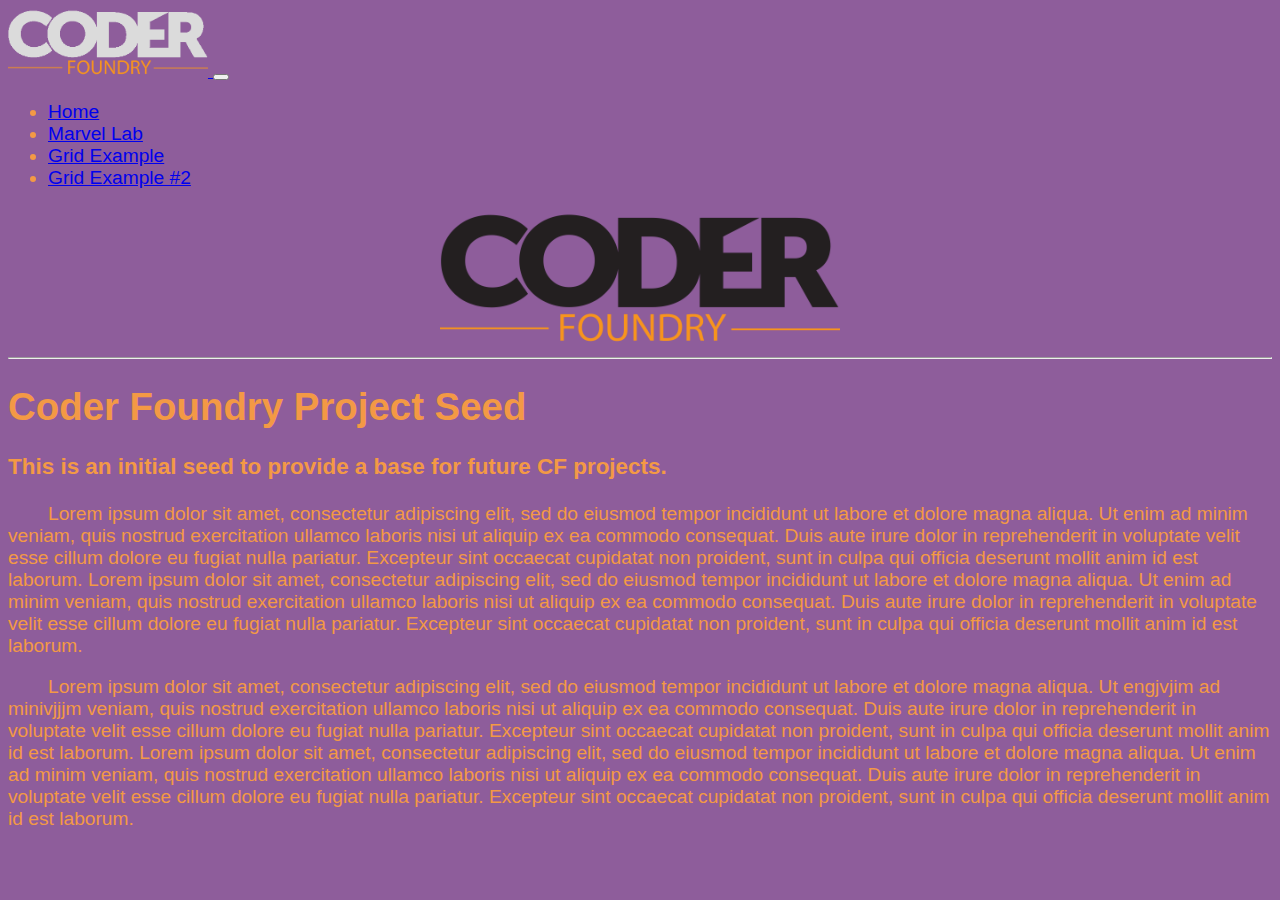
<file: index.html>
<!DOCTYPE html>
<html lang="en">

<!--Head Required Tag-->
<head>
    <!--Required Meta Tags-->
    <meta charset="UTF-8">
    <meta name="viewport" content="width=device-width, initial-scale=1.0">
    <!--Bootstrap 5 CSS Content Delivery Network (CDN)-->
    <link href="https://cdn.jsdelivr.net/npm/bootstrap@5.1.1/dist/css/bootstrap.min.css" rel="stylesheet" integrity="sha384-F3w7mX95PdgyTmZZMECAngseQB83DfGTowi0iMjiWaeVhAn4FJkqJByhZMI3AhiU" crossorigin="anonymous">
    <!--Custom Style Sheet-->
    <link rel="stylesheet" href="./css/style.css">

    <!--Page/Tab Title-->
    <title>Hello, Coder Foundry!</title>

</head>


<!--Body Sectioning Root-->
<body>
    <!--Navbar Semantic-->
    <nav class="navbar navbar-expand-lg navbar-dark bg-dark">
        <div class="container-fluid">
            <a href="/index.html">
                <img src="/img/cf-little.png" class="navbar-brand little-logo"/>
            </a>
          <button class="navbar-toggler" type="button" data-bs-toggle="collapse" data-bs-target="#navbarSupportedContent" aria-controls="navbarSupportedContent" aria-expanded="false" aria-label="Toggle navigation">
            <span class="navbar-toggler-icon"></span>
          </button>
          <div class="collapse navbar-collapse" id="navbarSupportedContent">
            <ul class="navbar-nav me-auto mb-2 mb-lg-0">
              <li class="nav-item">
                <a class="nav-link active" aria-current="page" href="/index.html">Home</a>
              </li>

              <li class="nav-item">
                <a class="nav-link" href="/marvellab.html">Marvel Lab</a>
              </li>

              <li class="nav-item">
                <a class="nav-link" href="/gridexample.html">Grid Example</a>
              </li>

              <li class="nav-item">
                <a class="nav-link" href="/gridexample2.html">Grid Example #2</a>
              </li>
              
            </ul>
            
          </div>
        </div>
      </nav>


    <!--Main Semantic-->
    <main>

        <div class="container-xxl border border-2 border-dark mt-2 p-2">
            <!--Header Semantic-->
            <header>
                <img src="img/cf-big.png" class="logo center"/>
                <hr>
                <h1 class="text-center">Coder Foundry Project Seed</h1>
            </header>

            <!--About Section Semantic-->
            <section id="about">
                <h3 class="text-center">This is an initial seed to provide a base for future CF projects.</h3>            
            </section>            

        </div>

        <div class="container-xxl mt-2">

            <!--Content Section Semantic-->        
            <section id="content">
                <p class="indent">
                Lorem ipsum dolor sit amet, consectetur adipiscing elit, sed do eiusmod tempor incididunt ut labore et dolore magna aliqua.
                Ut enim ad minim veniam, quis nostrud exercitation ullamco laboris nisi ut aliquip ex ea commodo consequat. Duis aute irure dolor in reprehenderit in voluptate velit esse cillum dolore eu fugiat nulla pariatur. Excepteur sint occaecat cupidatat non proident, sunt in culpa qui officia deserunt mollit anim id est laborum.
                Lorem ipsum dolor sit amet, consectetur adipiscing elit, sed do eiusmod tempor incididunt ut labore et dolore magna aliqua.
                Ut enim ad minim veniam, quis nostrud exercitation ullamco laboris nisi ut aliquip ex ea commodo consequat. Duis aute irure dolor in reprehenderit in voluptate velit esse cillum dolore eu fugiat nulla pariatur. Excepteur sint occaecat cupidatat non proident, sunt in culpa qui officia deserunt mollit anim id est laborum. 
                </p>
                <p class="indent">
                Lorem ipsum dolor sit amet, consectetur adipiscing elit, sed do eiusmod tempor incididunt ut labore et dolore magna aliqua.
                Ut engjvjim ad minivjjjm veniam, quis nostrud exercitation ullamco laboris nisi ut aliquip ex ea commodo consequat. Duis aute irure dolor in reprehenderit in voluptate velit esse cillum dolore eu fugiat nulla pariatur. Excepteur sint occaecat cupidatat non proident, sunt in culpa qui officia deserunt mollit anim id est laborum. 
                Lorem ipsum dolor sit amet, consectetur adipiscing elit, sed do eiusmod tempor incididunt ut labore et dolore magna aliqua.
                Ut enim ad minim veniam, quis nostrud exercitation ullamco laboris nisi ut aliquip ex ea commodo consequat. Duis aute irure dolor in reprehenderit in voluptate velit esse cillum dolore eu fugiat nulla pariatur. Excepteur sint occaecat cupidatat non proident, sunt in culpa qui officia deserunt mollit anim id est laborum.
                </p>
        </section>   

        </div>       

             
        
    </main>

    <!--Footer Semantic-->
    <footer>
    </footer>

    <!--Scripts-->
    <!--Bootstrap 5 Script Content Delivery Network (CDN)-->
    <script src="https://cdn.jsdelivr.net/npm/bootstrap@5.1.1/dist/js/bootstrap.bundle.min.js" integrity="sha384-/bQdsTh/da6pkI1MST/rWKFNjaCP5gBSY4sEBT38Q/9RBh9AH40zEOg7Hlq2THRZ" crossorigin="anonymous"></script>
    
</body>
</html>
</file>
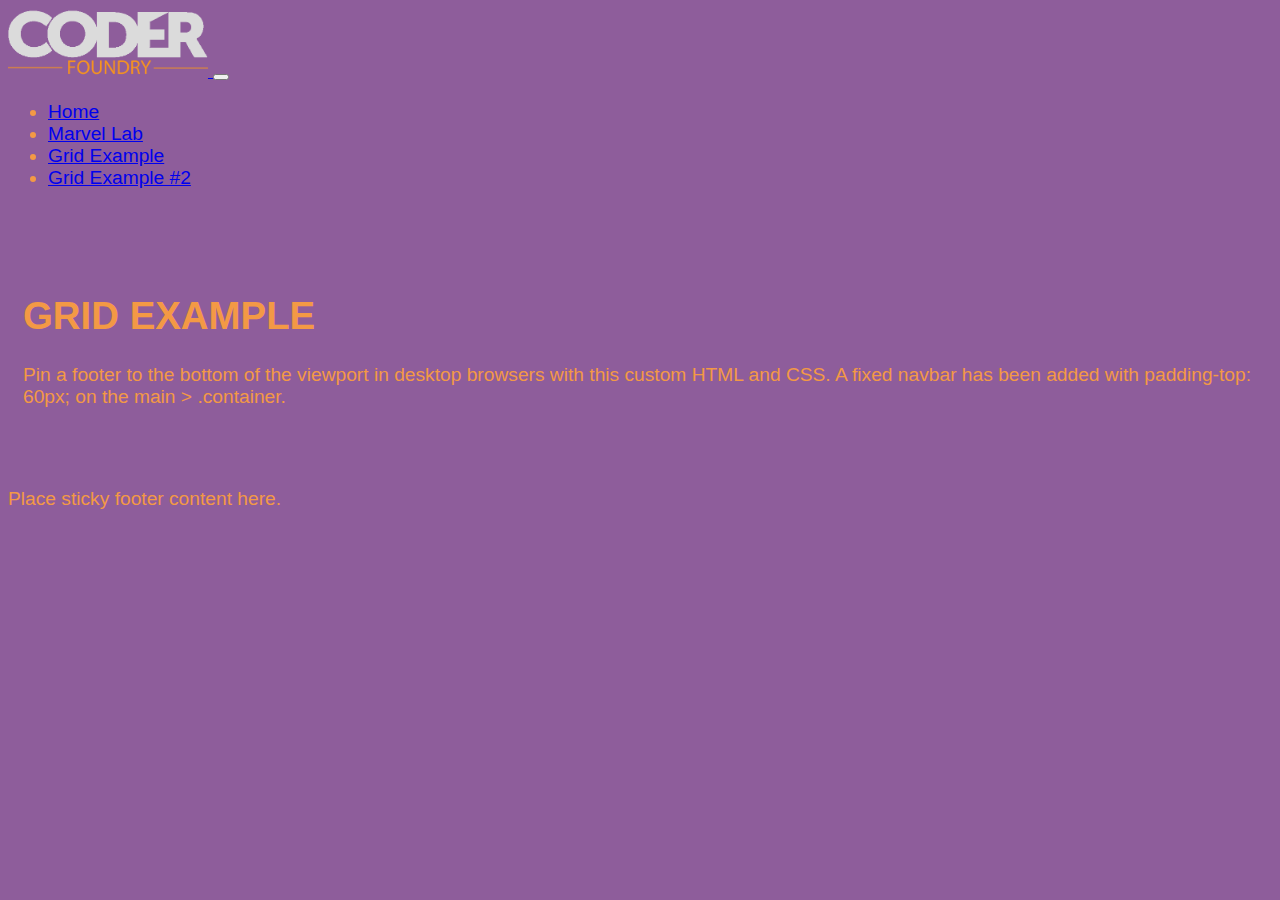
<file: gridexample.html>
<!doctype html>
<html lang="en" class="h-100">

<head>
    <title>Grid Example</title>
    <!-- Required meta tags -->
    <meta charset="utf-8">
    <meta name="viewport" content="width=device-width, initial-scale=1, shrink-to-fit=no">

    <!-- Bootstrap CSS -->
    <link href="https://cdn.jsdelivr.net/npm/bootstrap@5.1.0/dist/css/bootstrap.min.css" rel="stylesheet"
        integrity="sha384-KyZXEAg3QhqLMpG8r+8fhAXLRk2vvoC2f3B09zVXn8CA5QIVfZOJ3BCsw2P0p/We" crossorigin="anonymous">

   <!-- Convert this to an external style sheet -->
    <link href="/css/style.css" rel="stylesheet">
    <link href="css/gridstyles.css" rel="stylesheet">
</head>

<body class="d-flex flex-column h-100">

<!--Navbar Semantic-->
<nav class="navbar navbar-expand-lg navbar-dark bg-dark">
    <div class="container-fluid">
        <a href="/index.html">
            <img src="/img/cf-little.png" class="navbar-brand little-logo"/>
        </a>
      <button class="navbar-toggler" type="button" data-bs-toggle="collapse" data-bs-target="#navbarSupportedContent" aria-controls="navbarSupportedContent" aria-expanded="false" aria-label="Toggle navigation">
        <span class="navbar-toggler-icon"></span>
      </button>
      <div class="collapse navbar-collapse" id="navbarSupportedContent">
        <ul class="navbar-nav me-auto mb-2 mb-lg-0">
          <li class="nav-item">
            <a class="nav-link" aria-current="page" href="/index.html">Home</a>
          </li>

          <li class="nav-item">
            <a class="nav-link" href="/marvellab.html">Marvel Lab</a>
          </li>

          <li class="nav-item">
            <a class="nav-link active" href="/gridexample.html">Grid Example</a>
          </li>

          <li class="nav-item">
            <a class="nav-link" href="/gridexample2.html">Grid Example #2</a>
          </li>
          
        </ul>
        
      </div>
    </div>
  </nav>

    <!--Main Semantic-->
    <main class="flex-shrink-0">
       <div class="container">
           <h1 class="mt-5">GRID EXAMPLE</h1>
           <p class="lead">Pin a footer to the bottom of the viewport in desktop browsers with this custom HTML and CSS. A fixed navbar has been added with padding-top: 60px; on the main > .container.</p>
       </div>
    </main>

    <!--Foot Semantic-->
    <footer class="footer mt-auto py-3 bg-light sticky-footer">
        <div class="container-fluid text-center">
            <span class="text-muted">Place sticky footer content here.</span>
        </div>
    </footer>

    <!-- Bootstrap JS -->
    <script src="https://cdn.jsdelivr.net/npm/bootstrap@5.1.0/dist/js/bootstrap.bundle.min.js"
        integrity="sha384-U1DAWAznBHeqEIlVSCgzq+c9gqGAJn5c/t99JyeKa9xxaYpSvHU5awsuZVVFIhvj" crossorigin="anonymous">
    </script>
</body>

</html>
</file>
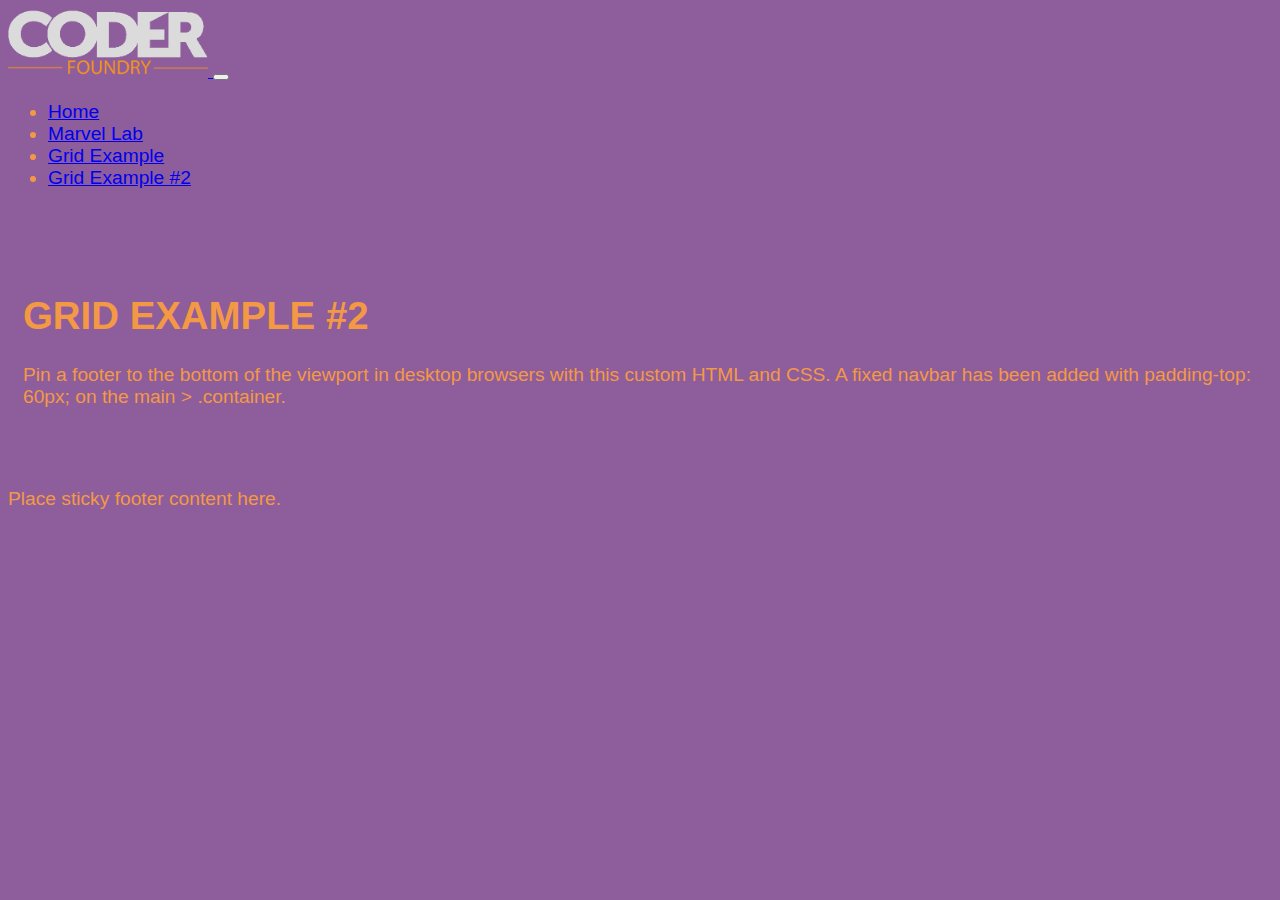
<file: gridexample2.html>
<!doctype html>
<html lang="en" class="h-100">

<head>
    <title>Grid Example #2</title>
    <!-- Required meta tags -->
    <meta charset="utf-8">
    <meta name="viewport" content="width=device-width, initial-scale=1, shrink-to-fit=no">

    <!-- Bootstrap CSS -->
    <link href="https://cdn.jsdelivr.net/npm/bootstrap@5.1.0/dist/css/bootstrap.min.css" rel="stylesheet"
        integrity="sha384-KyZXEAg3QhqLMpG8r+8fhAXLRk2vvoC2f3B09zVXn8CA5QIVfZOJ3BCsw2P0p/We" crossorigin="anonymous">

   <!-- Convert this to an external style sheet -->
    <link href="/css/style.css" rel="stylesheet">
    <link href="css/gridstyles.css" rel="stylesheet">
</head>

<body class="d-flex flex-column h-100">

<!--Navbar Semantic-->
<nav class="navbar navbar-expand-lg navbar-dark bg-dark">
    <div class="container-fluid">
    <a href="/index.html">
        <img src="/img/cf-little.png" class="navbar-brand little-logo"/>
    </a>
      
      <button class="navbar-toggler" type="button" data-bs-toggle="collapse" data-bs-target="#navbarSupportedContent" aria-controls="navbarSupportedContent" aria-expanded="false" aria-label="Toggle navigation">
        <span class="navbar-toggler-icon"></span>
      </button>
      <div class="collapse navbar-collapse" id="navbarSupportedContent">
        <ul class="navbar-nav me-auto mb-2 mb-lg-0">
          <li class="nav-item">
            <a class="nav-link" aria-current="page" href="/index.html">Home</a>
          </li>

          <li class="nav-item">
            <a class="nav-link" href="/marvellab.html">Marvel Lab</a>
          </li>

          <li class="nav-item">
            <a class="nav-link" href="/gridexample.html">Grid Example</a>
          </li>

          <li class="nav-item">
            <a class="nav-link active" href="/gridexample2.html">Grid Example #2</a>
          </li>
          
        </ul>
        
      </div>
    </div>
  </nav>

    <!--Main Semantic-->
    <main class="flex-shrink-0">
       <div class="container">
           <h1 class="mt-5">GRID EXAMPLE #2</h1>
           <p class="lead">Pin a footer to the bottom of the viewport in desktop browsers with this custom HTML and CSS. A fixed navbar has been added with padding-top: 60px; on the main > .container.</p>
       </div>
    </main>

    <!--Footer Semantic-->
    <footer class="footer mt-auto py-3 bg-light sticky-footer">
        <div class="container-fluid text-center">
            <span class="text-muted">Place sticky footer content here.</span>
        </div>
    </footer>


    <!-- Bootstrap JS -->
    <script src="https://cdn.jsdelivr.net/npm/bootstrap@5.1.0/dist/js/bootstrap.bundle.min.js"
        integrity="sha384-U1DAWAznBHeqEIlVSCgzq+c9gqGAJn5c/t99JyeKa9xxaYpSvHU5awsuZVVFIhvj" crossorigin="anonymous">
    </script>
</body>

</html>
</file>
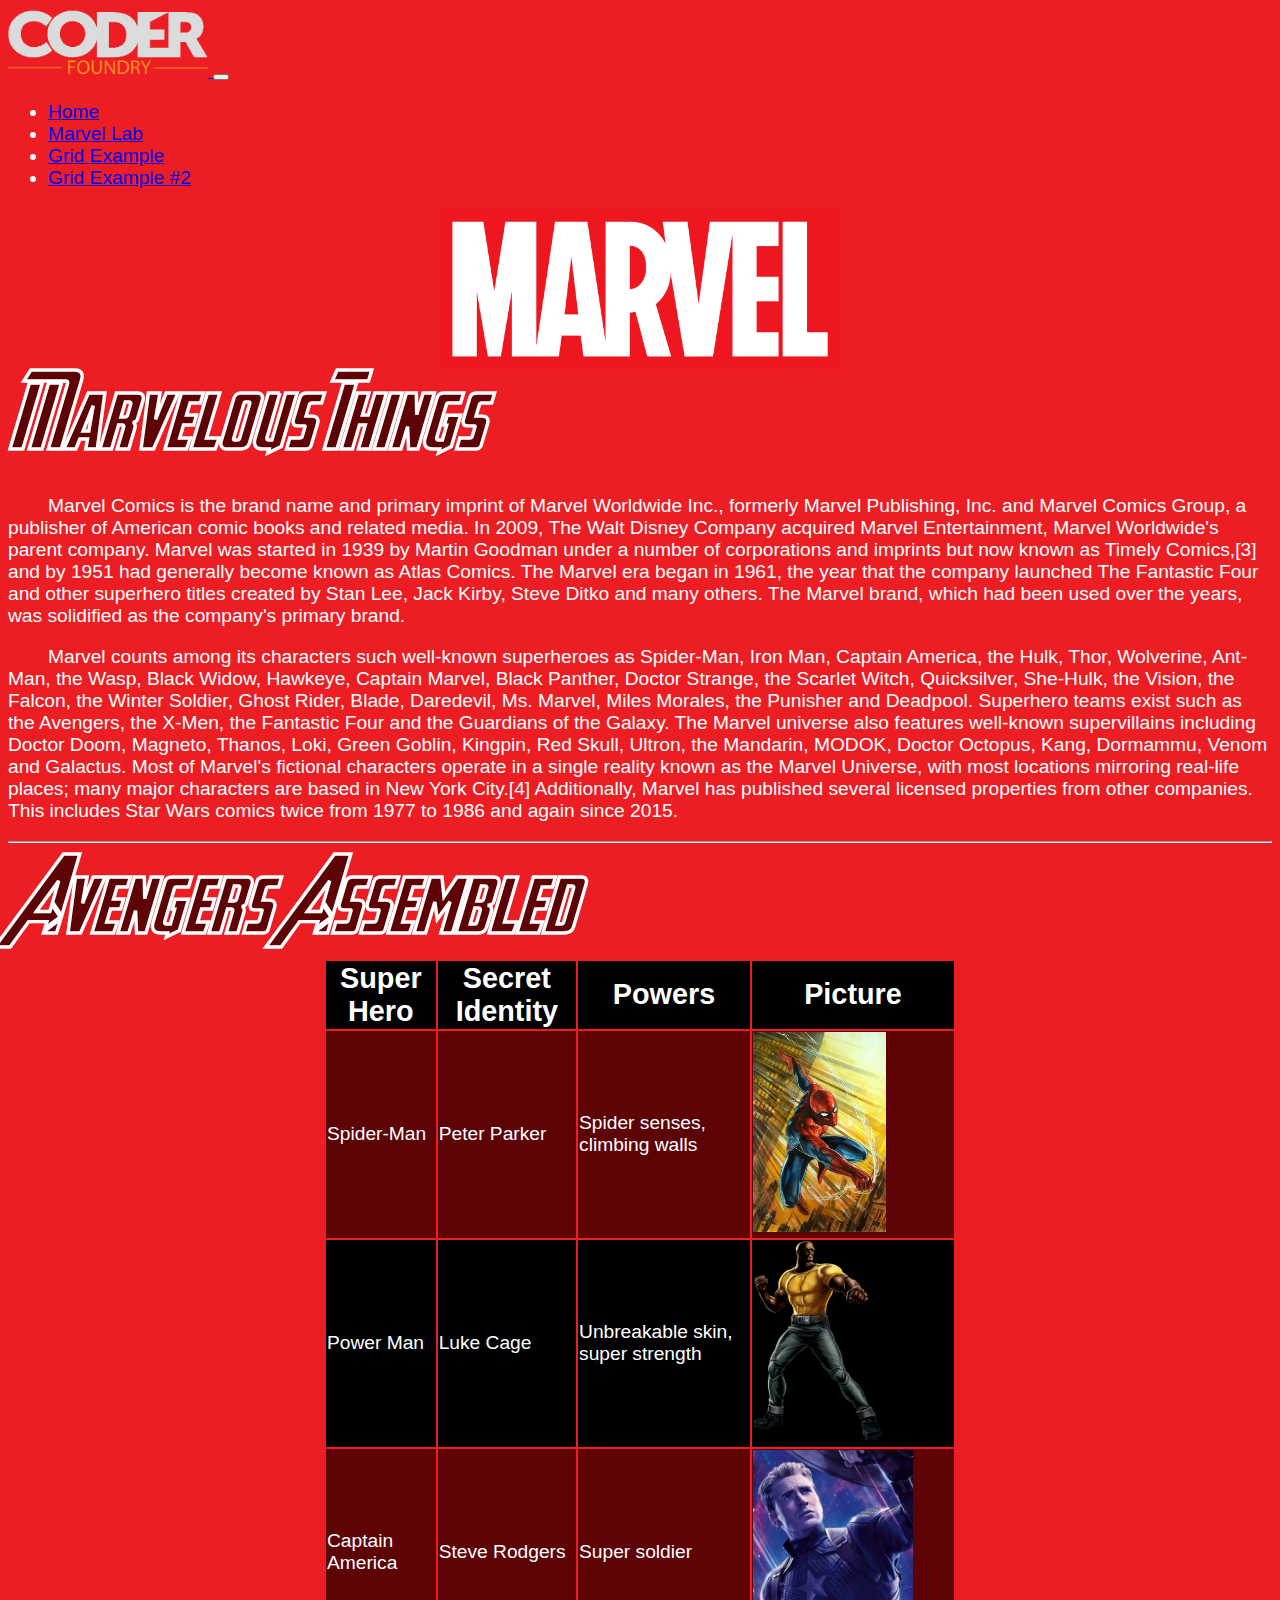
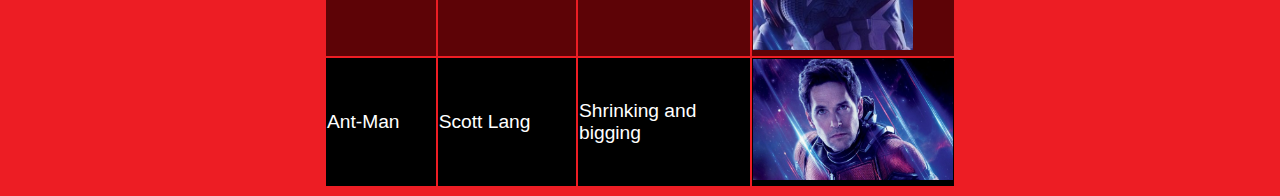
<file: marvellab.html>
<!DOCTYPE html>
<html lang="en">

<!--Head Required Tag-->
<head>
    <!--Required Meta Tags-->
    <meta charset="UTF-8">
    <meta name="viewport" content="width=device-width, initial-scale=1.0">
    <!--Bootstrap 5 CSS Content Delivery Network (CDN)-->
    <link href="https://cdn.jsdelivr.net/npm/bootstrap@5.1.1/dist/css/bootstrap.min.css" rel="stylesheet" integrity="sha384-F3w7mX95PdgyTmZZMECAngseQB83DfGTowi0iMjiWaeVhAn4FJkqJByhZMI3AhiU" crossorigin="anonymous">
    <!--Custom Style Sheet-->
    <link rel="stylesheet" href="./css/style.css">

    <!--Page/Tab Title-->
    <title>Marvel Fan Lab</title>
    
</head>


<!--Body Sectioning Root-->
<body class="marvel-body">
    <!--Navbar Semantic-->
    <nav class="navbar navbar-expand-lg navbar-dark bg-dark">
        <div class="container-fluid">
            <a href="/index.html">
                <img src="/img/cf-little.png" class="navbar-brand little-logo"/>
            </a>
          <button class="navbar-toggler" type="button" data-bs-toggle="collapse" data-bs-target="#navbarSupportedContent" aria-controls="navbarSupportedContent" aria-expanded="false" aria-label="Toggle navigation">
            <span class="navbar-toggler-icon"></span>
          </button>
          <div class="collapse navbar-collapse" id="navbarSupportedContent">
            <ul class="navbar-nav me-auto mb-2 mb-lg-0">
              <li class="nav-item">
                <a class="nav-link" aria-current="page" href="/index.html">Home</a>
              </li>

              <li class="nav-item">
                <a class="nav-link active" href="/marvellab.html">Marvel Lab</a>
              </li>

              <li class="nav-item">
                <a class="nav-link" href="/gridexample.html">Grid Example</a>
              </li>

              <li class="nav-item">
                <a class="nav-link" href="/gridexample2.html">Grid Example #2</a>
              </li>
              
            </ul>
            
          </div>
        </div>
      </nav>

    <!--Main Semantic-->

    <main>
        <img src='./img/marvel.png' class='logo center'/>
    <h1 class="headline">Marvelous Things</h1>
   
    <p class="indent">
        Marvel Comics is the brand name and primary imprint of Marvel Worldwide Inc., formerly Marvel Publishing, Inc. and Marvel Comics Group, a publisher of American comic books and related media. In 2009, The Walt Disney Company acquired Marvel Entertainment, Marvel Worldwide's parent company.
        Marvel was started in 1939 by Martin Goodman under a number of corporations and imprints but now known as Timely Comics,[3] and by 1951 had generally become known as Atlas Comics. The Marvel era began in 1961, the year that the company launched The Fantastic Four and other superhero titles created by Stan Lee, Jack Kirby, Steve Ditko and many others. The Marvel brand, which had been used over the years, was solidified as the company's primary brand.
    </p>
    <p class="indent">
        Marvel counts among its characters such well-known superheroes as Spider-Man, Iron Man, Captain America, the Hulk, Thor, Wolverine, Ant-Man, the Wasp, Black Widow, Hawkeye, Captain Marvel, Black Panther, Doctor Strange, the Scarlet Witch, Quicksilver, She-Hulk, the Vision, the Falcon, the Winter Soldier, Ghost Rider, Blade, Daredevil, Ms. Marvel, Miles Morales, the Punisher and Deadpool. Superhero teams exist such as the Avengers, the X-Men, the Fantastic Four and the Guardians of the Galaxy.
        The Marvel universe also features well-known supervillains including Doctor Doom, Magneto, Thanos, Loki, Green Goblin, Kingpin, Red Skull, Ultron, the Mandarin, MODOK, Doctor Octopus, Kang, Dormammu, Venom and Galactus. Most of Marvel's fictional characters operate in a single reality known as the Marvel Universe, with most locations mirroring real-life places; many major characters are based in New York City.[4] Additionally, Marvel has published several licensed properties from other companies. This includes Star Wars comics twice from 1977 to 1986 and again since 2015.
    </p>

    <hr/>

    <h2 class="headline">Avengers Assembled</h2>
    <table class="center">
        <tr class="table-head">
            <th>Super Hero</th>
            <th>Secret Identity</th>
            <th>Powers</th>
            <th>Picture</th>
        </tr>
        <tr class="odd-row">
            <td>Spider-Man</td>
            <td>Peter Parker</td>
            <td>Spider senses, climbing walls</td>
            <td>
                <img src='img/spiderman.png' class="image-adjust"/>
            </td>
        </tr>
        <tr class="even-row">
            <td>Power Man</td>
            <td>Luke Cage</td>
            <td>Unbreakable skin, super strength</td>
            <td>
                <img src='img/lukecage.png' class="image-adjust"/>
            </td>
        </tr>
        <tr class="odd-row">
            <td>Captain America</td>
            <td>Steve Rodgers</td>
            <td>Super soldier</td>
            <td>
                <img src='img/cap.jpg' class="image-adjust"/>
            </td>
        </tr>
        <tr class="even-row">
            <td>Ant-Man</td>
            <td>Scott Lang</td>
            <td>Shrinking and bigging</td>
            <td>
                <img src='img/antman.jpg' class="image-adjust"/>
            </td>
        </tr>
    </table>
    </main>

    <!--Footer Semantic-->
    <footer>

    </footer>

    <!--Scripts-->
    <!--Bootstrap 5 Script Content Delivery Network (CDN)-->
    <script src="https://cdn.jsdelivr.net/npm/bootstrap@5.1.1/dist/js/bootstrap.bundle.min.js" integrity="sha384-/bQdsTh/da6pkI1MST/rWKFNjaCP5gBSY4sEBT38Q/9RBh9AH40zEOg7Hlq2THRZ" crossorigin="anonymous"></script>
    
</body>

</html>
</file>
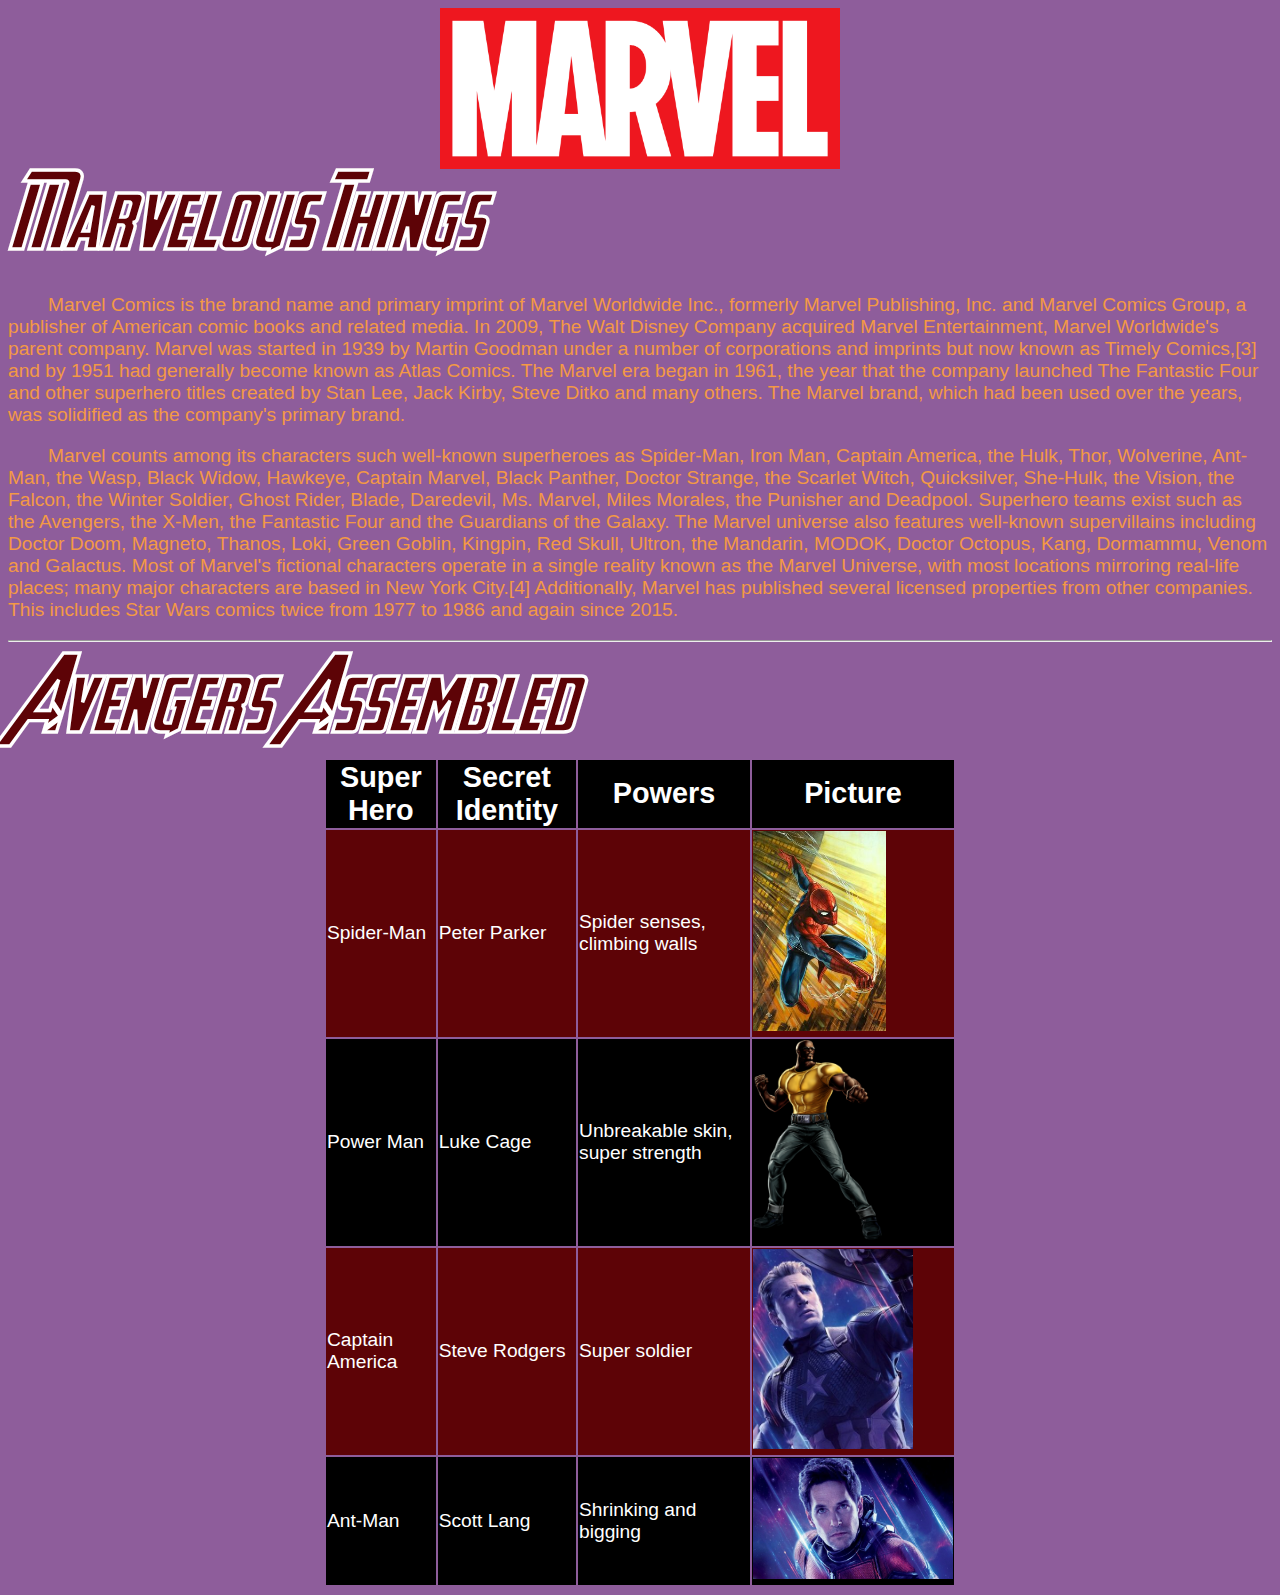
<file: page3.html>
<!DOCTYPE html>
<html lang="en">
<head>
    <meta charset="UTF-8">
    <meta name="viewport" content="width=device-width, initial-scale=1.0">
    <link rel="stylesheet" href="./css/style.css">
    <title>Captain America Stangirl</title>
</head>
<body>
    <img src='./img/marvel.png' class='logo center'/>
    <h1 class="headline">Marvelous Things</h1>
   
    <p class="indent">
        Marvel Comics is the brand name and primary imprint of Marvel Worldwide Inc., formerly Marvel Publishing, Inc. and Marvel Comics Group, a publisher of American comic books and related media. In 2009, The Walt Disney Company acquired Marvel Entertainment, Marvel Worldwide's parent company.
        Marvel was started in 1939 by Martin Goodman under a number of corporations and imprints but now known as Timely Comics,[3] and by 1951 had generally become known as Atlas Comics. The Marvel era began in 1961, the year that the company launched The Fantastic Four and other superhero titles created by Stan Lee, Jack Kirby, Steve Ditko and many others. The Marvel brand, which had been used over the years, was solidified as the company's primary brand.
    </p>
    <p class="indent">
        Marvel counts among its characters such well-known superheroes as Spider-Man, Iron Man, Captain America, the Hulk, Thor, Wolverine, Ant-Man, the Wasp, Black Widow, Hawkeye, Captain Marvel, Black Panther, Doctor Strange, the Scarlet Witch, Quicksilver, She-Hulk, the Vision, the Falcon, the Winter Soldier, Ghost Rider, Blade, Daredevil, Ms. Marvel, Miles Morales, the Punisher and Deadpool. Superhero teams exist such as the Avengers, the X-Men, the Fantastic Four and the Guardians of the Galaxy.
        The Marvel universe also features well-known supervillains including Doctor Doom, Magneto, Thanos, Loki, Green Goblin, Kingpin, Red Skull, Ultron, the Mandarin, MODOK, Doctor Octopus, Kang, Dormammu, Venom and Galactus. Most of Marvel's fictional characters operate in a single reality known as the Marvel Universe, with most locations mirroring real-life places; many major characters are based in New York City.[4] Additionally, Marvel has published several licensed properties from other companies. This includes Star Wars comics twice from 1977 to 1986 and again since 2015.
    </p>

    <hr/>

    <h2 class="headline">Avengers Assembled</h2>
    <table class="center">
        <tr class="table-head">
            <th>Super Hero</th>
            <th>Secret Identity</th>
            <th>Powers</th>
            <th>Picture</th>
        </tr>
        <tr class="odd-row">
            <td>Spider-Man</td>
            <td>Peter Parker</td>
            <td>Spider senses, climbing walls</td>
            <td>
                <img src='img/spiderman.png' class="image-adjust"/>
            </td>
        </tr>
        <tr class="even-row">
            <td>Power Man</td>
            <td>Luke Cage</td>
            <td>Unbreakable skin, super strength</td>
            <td>
                <img src='img/lukecage.png' class="image-adjust"/>
            </td>
        </tr>
        <tr class="odd-row">
            <td>Captain America</td>
            <td>Steve Rodgers</td>
            <td>Super soldier</td>
            <td>
                <img src='img/cap.jpg' class="image-adjust"/>
            </td>
        </tr>
        <tr class="even-row">
            <td>Ant-Man</td>
            <td>Scott Lang</td>
            <td>Shrinking and bigging</td>
            <td>
                <img src='img/antman.jpg' class="image-adjust"/>
            </td>
        </tr>
    </table>

    
</body>
<!--Footer Meta-->
<footer>

</footer>
</html>
</file>
<file: css/style.css>
@font-face {
    font-family: avenger;
    src: url('AVENGEANCE\ HEROIC\ AVENGER.ttf');
}

body {
    color: rgb(243, 153, 69);
    background-color: #8e5d9b;
    font-size: 1.2em;
    font-family: arial;
}

.marvel-body {
    color: #fff;
    background-color: #ed1d24;
    font-size: 1.2em;
    font-family: arial;
}

.headline {
    font-family: avenger;
    font-size: 4em;
    margin: 0;
    color: #5d0306;
    -webkit-text-stroke-width: 1px;
    -webkit-text-stroke-color: #fff;
}

.indent {
    text-indent: 40px;
}

.center {
    display: block;
    margin-left: auto;
    margin-right: auto;
  }

.logo {
    max-width: 400px;
}

.little-logo {
    max-width: 200px;
}

.image-adjust {
    max-width: 200px;
    max-height: 200px;
}

table {
    width: 50%;
}

.table-head {
    color: #fff;
    background-color: #000;
    font-size: 1.5em;
}

.odd-row{
    color: #fff;
    background-color: #5d0306;
}

.even-row {
    color: #fff;
    background-color: #000;
}

#heroText{
    font-family:Impact, Haettenschweiler, 'Arial Narrow Bold', sans-serif;
    font-size: 3em;
    margin: 0;
    text-decoration: underline;
    text-transform: uppercase;
    text-shadow: 2px, 1px, #ec9706;
    -webkit-text-stroke-width: 1px;
    -webkit-text-stroke-color: #000;
}
</file>
<file: css/gridstyles.css>
main>.container {
    padding: 60px 15px 0;
    margin-bottom: 5rem;
}
.sticky-nav {
    position: fixed;
    left: 0;
    bottom: 0;
    width: 100%;
}
</file>
